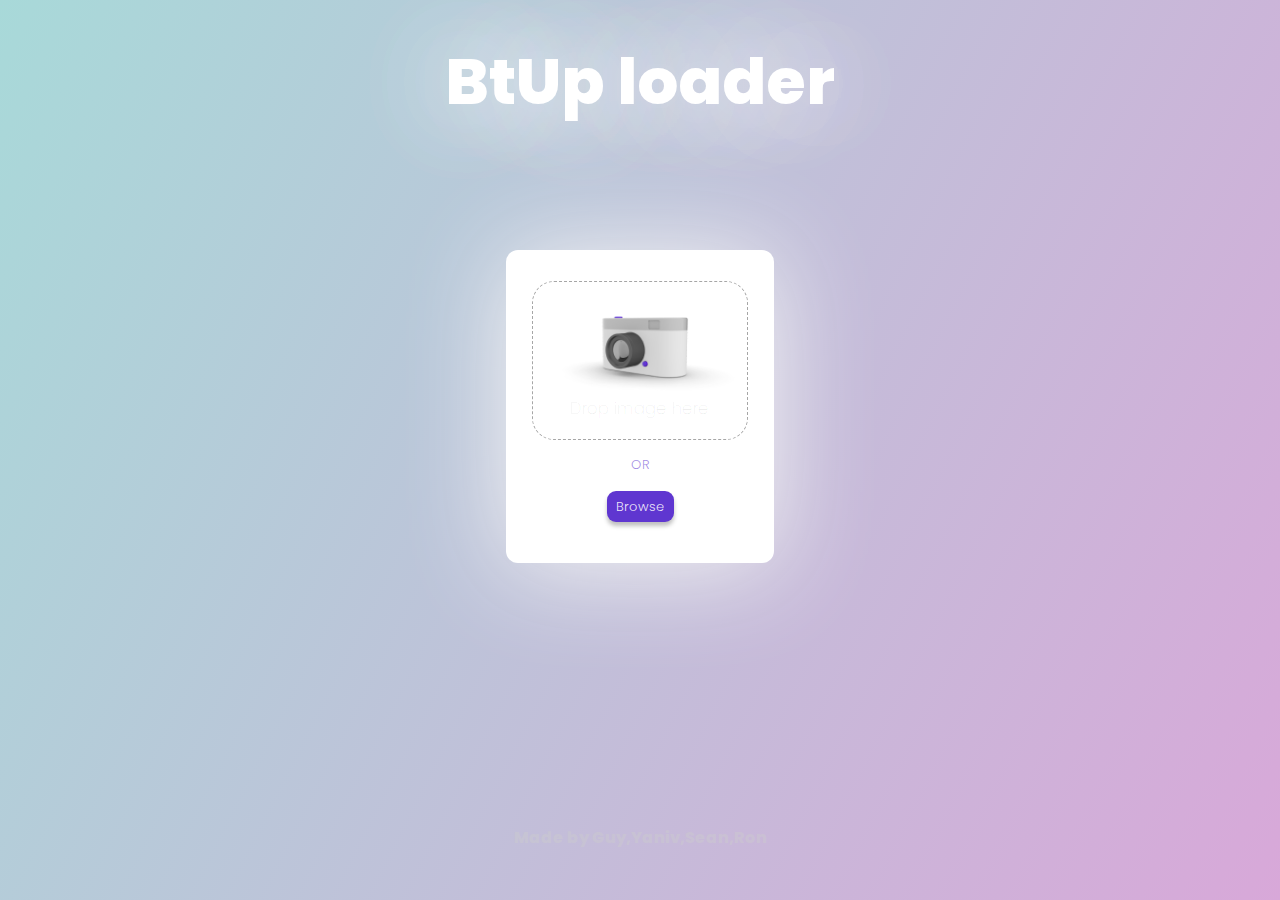
<file: index.html>
<!DOCTYPE html>
<!--[if lt IE 7]>      <html class="no-js lt-ie9 lt-ie8 lt-ie7"> <![endif]-->
<!--[if IE 7]>         <html class="no-js lt-ie9 lt-ie8"> <![endif]-->
<!--[if IE 8]>         <html class="no-js lt-ie9"> <![endif]-->
<!--[if gt IE 8]>      <html class="no-js"> <!--<![endif]-->
<html>

<head>
    <meta charset="utf-8">
    <meta http-equiv="X-UA-Compatible" content="IE=edge">
    <title></title>
    <meta name="description" content="">
    <meta name="viewport" content="width=device-width, initial-scale=1">
    <link rel="stylesheet" href="style.css">
</head>

<body>
    <div class="header">
        <h1 class="text-flicker-in-glow">Bt<div class="jump">Up</div>
            <div class="load">loader</div>
        </h1>
    </div>
    <div class="upload-rect">
        <div class="drop-image-rect" ondrop="dropHandler(event);" ondragover="return false;"
            ondragenter="dragOverHandler(event);" ondragleave="dragLeaveHandler(event);">
            <img src="resources/camera.png" alt="camera">
            <div class="drop-image-text"> Drop image here</div>
        </div>
        <div class="upload-rect-text"> OR </div>
        <div class="browse-button-rect">
            <button class="browse-button">Browse</button>
            <input type="file" id="myfile" name="myfile" class="file-input" onchange="dropHandler(event)" multiple>
        </div>
    </div>
    <div class="loader-rect">
        <div class="loader">
            <div class="green-line"></div>
        </div>
    </div>
    <script src="main.js" async defer></script>
    <footer>
        <p>Made by Guy,Yaniv,Sean,Ron</p>
    </footer>
</body>

</html>
</file>
<file: style.css>
@import url('https://fonts.googleapis.com/css2?family=Poppins:ital,wght@0,300;0,800;1,100&display=swap');

html,
body {
        width: 100%;
        height: 100%;

        background: linear-gradient(116.82deg, #A8D9D9 0%, #D8A8D9 100%);
        overflow: hidden;
        margin: auto;

}

.text-flicker-in-glow {
        position: absolute;
        width: 100%;
        display: inline-block;
        text-align: center;
        font-family: 'poppins';
        font-style: normal;
        font-weight: 800;
        font-size: 64px;
        line-height: 77px;

        color: #FFFFFF;

        text-shadow: 0px 0px 100px #FFFFFF, 0px 0px 100px #FFFFFF;


        -webkit-animation: focus-in-expand 1s cubic-bezier(0.250, 0.460, 0.450, 0.940) 0.5s both;
        animation: focus-in-expand 1s cubic-bezier(0.250, 0.460, 0.450, 0.940) 0.5s both;
}

.jump {
        display: inline-block;
        -webkit-animation: text-pop-up-top 0.8s cubic-bezier(0.250, 0.460, 0.450, 0.940) 0.5s infinite alternate-reverse both;
        animation: text-pop-up-top 0.8s cubic-bezier(0.250, 0.460, 0.450, 0.940) 0.5s infinite alternate-reverse both;
}

.load {
        display: inline-block;
}

.upload-rect {
        /*display: none;*/

        position: relative;
        top: 250px;
        background-color: white;
        width: 268px;
        height: 313px;
        margin: auto;

        background: #FFFFFF;
        box-shadow: 0px 4px 100px #F5F5F5;
        border-radius: 12px;

        -webkit-animation: bounce-in-top 1.1s 1s both;
        animation: bounce-in-top 1.1s 1s both;
}

.drop-image-rect {
        position: relative;
        top: 10%;

        width: 80%;
        height: 50%;

        margin: auto;
        border: 1px dashed rgba(0, 0, 0, 0.35);
        border-radius: 22px;
}

.drop-image-rect img {
        position: relative;
        top: 10%;
        display: block;
        width: 100%;
        margin-left: auto;
        margin-right: auto;
        margin: auto;
}

.drop-image-text {
        position: relative;
        top: 10%;
        width: 100%;
        text-align: center;

        font-family: 'Poppins';
        font-style: normal;
        font-weight: lighter;
        font-size: 16px;
        line-height: 24px;

        color: rgba(0, 0, 0, 0.15);
}

.upload-rect-text {
        position: relative;
        top: 15%;
        width: 100%;
        text-align: center;

        font-family: 'Poppins';
        font-style: normal;
        font-weight: 300;
        font-size: 13px;
        line-height: 20px;
        /* identical to box height */


        color: rgba(95, 55, 207, 0.58);
}

.browse-button-rect {
        position: relative;
        top: 20%;
        border-radius: 9px;
        height: 10%;
        width: 25%;
        margin: auto;
        display: block;

        transition: box-shadow 0.3s ease-in-out;
}

.browse-button {
        position: absolute;
        width: 100%;
        height: 100%;

        background: #5F36D0;
        box-shadow: 0px 4px 4px rgba(0, 0, 0, 0.25);
        border-radius: 9px;
        border-style: none;
        cursor: pointer;
        outline: none;
        text-align: center;

        font-family: 'Poppins';
        font-style: normal;
        font-weight: 300;
        font-size: 13px;
        line-height: 20px;
        color: rgba(255, 255, 255, 0.87);
}

.browse-button-rect:hover {
        box-shadow: 0px 20px 20px rgba(0, 0, 0, 0.25);
}

.file-input {
        position: absolute;
        width: 100%;
        height: 100%;
        padding: 0;
        margin: 0;
        border-radius: 9px;
        outline: none;
        z-index: 1;
        opacity: 0;
}


.loader{
        display: none;
        margin:  auto;
        

        height: 30px;
        width: 30%;
        border-radius: 30px;
        background-color: white;
        padding: 5px;

        box-shadow: 10px 10px 30px black;
}

.green-line{
        height: 100%;
        width: 30%;
        border-radius: 30px;
        background-color: rgb(106, 255, 106);
}


footer {
        position: absolute;
        top: 90%;

        height: 50px;
        width: 100%;

        font-family: 'Poppins';
        font-style: normal;
        font-weight: 800;
        font-size: 16px;
        line-height: 24px;
        /* identical to box height */

        text-align: center;

        color: rgba(205, 205, 205, 0.41);
}

@keyframes drop-load {
        0% {
                -webkit-transform: translateY(0px);
                transform: translate(0px, 0px);
        }

        100% {
                -webkit-transform: translateY(350px);
                transform: translate(-50px, 350px);
        }
}

/* ----------------------------------------------
 * Generated by Animista on 2022-7-15 20:6:57
 * Licensed under FreeBSD License.
 * See http://animista.net/license for more info. 
 * w: http://animista.net, t: @cssanimista
 * ---------------------------------------------- */

/**
 * ----------------------------------------
 * animation bounce-in-bottom
 * ----------------------------------------
 */
 @-webkit-keyframes bounce-in-bottom {
        0% {
          -webkit-transform: translateY(500px);
                  transform: translateY(500px);
          -webkit-animation-timing-function: ease-in;
                  animation-timing-function: ease-in;
          opacity: 0;
        }
        38% {
          -webkit-transform: translateY(0);
                  transform: translateY(0);
          -webkit-animation-timing-function: ease-out;
                  animation-timing-function: ease-out;
          opacity: 1;
        }
        55% {
          -webkit-transform: translateY(65px);
                  transform: translateY(65px);
          -webkit-animation-timing-function: ease-in;
                  animation-timing-function: ease-in;
        }
        72% {
          -webkit-transform: translateY(0);
                  transform: translateY(0);
          -webkit-animation-timing-function: ease-out;
                  animation-timing-function: ease-out;
        }
        81% {
          -webkit-transform: translateY(28px);
                  transform: translateY(28px);
          -webkit-animation-timing-function: ease-in;
                  animation-timing-function: ease-in;
        }
        90% {
          -webkit-transform: translateY(0);
                  transform: translateY(0);
          -webkit-animation-timing-function: ease-out;
                  animation-timing-function: ease-out;
        }
        95% {
          -webkit-transform: translateY(8px);
                  transform: translateY(8px);
          -webkit-animation-timing-function: ease-in;
                  animation-timing-function: ease-in;
        }
        100% {
          -webkit-transform: translateY(0);
                  transform: translateY(0);
          -webkit-animation-timing-function: ease-out;
                  animation-timing-function: ease-out;
        }
      }
      @keyframes bounce-in-bottom {
        0% {
          -webkit-transform: translateY(500px);
                  transform: translateY(500px);
          -webkit-animation-timing-function: ease-in;
                  animation-timing-function: ease-in;
          opacity: 0;
        }
        38% {
          -webkit-transform: translateY(0);
                  transform: translateY(0);
          -webkit-animation-timing-function: ease-out;
                  animation-timing-function: ease-out;
          opacity: 1;
        }
        55% {
          -webkit-transform: translateY(65px);
                  transform: translateY(65px);
          -webkit-animation-timing-function: ease-in;
                  animation-timing-function: ease-in;
        }
        72% {
          -webkit-transform: translateY(0);
                  transform: translateY(0);
          -webkit-animation-timing-function: ease-out;
                  animation-timing-function: ease-out;
        }
        81% {
          -webkit-transform: translateY(28px);
                  transform: translateY(28px);
          -webkit-animation-timing-function: ease-in;
                  animation-timing-function: ease-in;
        }
        90% {
          -webkit-transform: translateY(0);
                  transform: translateY(0);
          -webkit-animation-timing-function: ease-out;
                  animation-timing-function: ease-out;
        }
        95% {
          -webkit-transform: translateY(8px);
                  transform: translateY(8px);
          -webkit-animation-timing-function: ease-in;
                  animation-timing-function: ease-in;
        }
        100% {
          -webkit-transform: translateY(0);
                  transform: translateY(0);
          -webkit-animation-timing-function: ease-out;
                  animation-timing-function: ease-out;
        }
      }
      

@keyframes spin {
        0% {
                transform: rotate(0deg);
        }

        100% {
                transform: rotate(360deg);
        }
}


/* ----------------------------------------------
 * Generated by Animista on 2022-7-13 23:55:45
 * Licensed under FreeBSD License.
 * See http://animista.net/license for more info. 
 * w: http://animista.net, t: @cssanimista
 * ---------------------------------------------- */

/**
 * ----------------------------------------
 * animation focus-in-expand
 * ----------------------------------------
 */
@-webkit-keyframes focus-in-expand {
        0% {
                letter-spacing: -0.5em;
                -webkit-filter: blur(12px);
                filter: blur(12px);
                opacity: 0;
        }

        100% {
                -webkit-filter: blur(0px);
                filter: blur(0px);
                opacity: 1;
        }
}

@keyframes focus-in-expand {
        0% {
                letter-spacing: -0.5em;
                -webkit-filter: blur(12px);
                filter: blur(12px);
                opacity: 0;
        }

        100% {
                -webkit-filter: blur(0px);
                filter: blur(0px);
                opacity: 1;
        }
}

/* ----------------------------------------------
 * Generated by Animista on 2022-7-14 14:7:54
 * Licensed under FreeBSD License.
 * See http://animista.net/license for more info. 
 * w: http://animista.net, t: @cssanimista
 * ---------------------------------------------- */

/**
 * ----------------------------------------
 * animation bounce-in-top
 * ----------------------------------------
 */
@-webkit-keyframes bounce-in-top {
        0% {
                -webkit-transform: translateY(-500px);
                transform: translateY(-500px);
                -webkit-animation-timing-function: ease-in;
                animation-timing-function: ease-in;
                opacity: 0;
        }

        38% {
                -webkit-transform: translateY(0);
                transform: translateY(0);
                -webkit-animation-timing-function: ease-out;
                animation-timing-function: ease-out;
                opacity: 1;
        }

        55% {
                -webkit-transform: translateY(-65px);
                transform: translateY(-65px);
                -webkit-animation-timing-function: ease-in;
                animation-timing-function: ease-in;
        }

        72% {
                -webkit-transform: translateY(0);
                transform: translateY(0);
                -webkit-animation-timing-function: ease-out;
                animation-timing-function: ease-out;
        }

        81% {
                -webkit-transform: translateY(-28px);
                transform: translateY(-28px);
                -webkit-animation-timing-function: ease-in;
                animation-timing-function: ease-in;
        }

        90% {
                -webkit-transform: translateY(0);
                transform: translateY(0);
                -webkit-animation-timing-function: ease-out;
                animation-timing-function: ease-out;
        }

        95% {
                -webkit-transform: translateY(-8px);
                transform: translateY(-8px);
                -webkit-animation-timing-function: ease-in;
                animation-timing-function: ease-in;
        }

        100% {
                -webkit-transform: translateY(0);
                transform: translateY(0);
                -webkit-animation-timing-function: ease-out;
                animation-timing-function: ease-out;
        }
}

@keyframes bounce-in-top {
        0% {
                -webkit-transform: translateY(-500px);
                transform: translateY(-500px);
                -webkit-animation-timing-function: ease-in;
                animation-timing-function: ease-in;
                opacity: 0;
        }

        38% {
                -webkit-transform: translateY(0);
                transform: translateY(0);
                -webkit-animation-timing-function: ease-out;
                animation-timing-function: ease-out;
                opacity: 1;
        }

        55% {
                -webkit-transform: translateY(-65px);
                transform: translateY(-65px);
                -webkit-animation-timing-function: ease-in;
                animation-timing-function: ease-in;
        }

        72% {
                -webkit-transform: translateY(0);
                transform: translateY(0);
                -webkit-animation-timing-function: ease-out;
                animation-timing-function: ease-out;
        }

        81% {
                -webkit-transform: translateY(-28px);
                transform: translateY(-28px);
                -webkit-animation-timing-function: ease-in;
                animation-timing-function: ease-in;
        }

        90% {
                -webkit-transform: translateY(0);
                transform: translateY(0);
                -webkit-animation-timing-function: ease-out;
                animation-timing-function: ease-out;
        }

        95% {
                -webkit-transform: translateY(-8px);
                transform: translateY(-8px);
                -webkit-animation-timing-function: ease-in;
                animation-timing-function: ease-in;
        }

        100% {
                -webkit-transform: translateY(0);
                transform: translateY(0);
                -webkit-animation-timing-function: ease-out;
                animation-timing-function: ease-out;
        }
}

/* ----------------------------------------------
 * Generated by Animista on 2022-7-14 21:4:21
 * Licensed under FreeBSD License.
 * See http://animista.net/license for more info. 
 * w: http://animista.net, t: @cssanimista
 * ---------------------------------------------- */

/**
 * ----------------------------------------
 * animation text-pop-up-top
 * ----------------------------------------
 */
@-webkit-keyframes text-pop-up-top {
        0% {
                -webkit-transform: translateY(0);
                transform: translateY(0);
                -webkit-transform-origin: 50% 50%;
                transform-origin: 50% 50%;
                text-shadow: none;
        }

        100% {
                -webkit-transform: translateY(-50px);
                transform: translateY(-50px);
                -webkit-transform-origin: 50% 50%;
                transform-origin: 50% 50%;
                text-shadow: 0 1px 0 #cccccc, 0 2px 0 #cccccc, 0 3px 0 #cccccc, 0 4px 0 #cccccc, 0 5px 0 #cccccc, 0 6px 0 #cccccc, 0 7px 0 #cccccc, 0 8px 0 #cccccc, 0 9px 0 #cccccc, 0 50px 30px rgba(0, 0, 0, 0.3);
        }
}

@keyframes text-pop-up-top {
        0% {
                -webkit-transform: translateY(0);
                transform: translateY(0);
                -webkit-transform-origin: 50% 50%;
                transform-origin: 50% 50%;
                text-shadow: none;
        }

        100% {
                -webkit-transform: translateY(-50px);
                transform: translateY(-50px);
                -webkit-transform-origin: 50% 50%;
                transform-origin: 50% 50%;
                text-shadow: 0 1px 0 #cccccc, 0 2px 0 #cccccc, 0 3px 0 #cccccc, 0 4px 0 #cccccc, 0 5px 0 #cccccc, 0 6px 0 #cccccc, 0 7px 0 #cccccc, 0 8px 0 #cccccc, 0 9px 0 #cccccc, 0 50px 30px rgba(0, 0, 0, 0.3);
        }
}

/* ----------------------------------------------
 * Generated by Animista on 2022-7-15 11:56:1
 * Licensed under FreeBSD License.
 * See http://animista.net/license for more info. 
 * w: http://animista.net, t: @cssanimista
 * ---------------------------------------------- */

/**
 * ----------------------------------------
 * animation slide-out-top
 * ----------------------------------------
 */
@-webkit-keyframes slide-out-top {
        0% {
                -webkit-transform: translateY(0);
                transform: translateY(0);
                opacity: 1;
        }

        100% {
                -webkit-transform: translateY(-1000px);
                transform: translateY(-1000px);
                opacity: 0;
        }
}

@keyframes slide-out-top {
        0% {
                -webkit-transform: translateY(0);
                transform: translateY(0);
                opacity: 1;
        }

        100% {
                -webkit-transform: translateY(-1000px);
                transform: translateY(-1000px);
                opacity: 0;
        }
}
</file>
